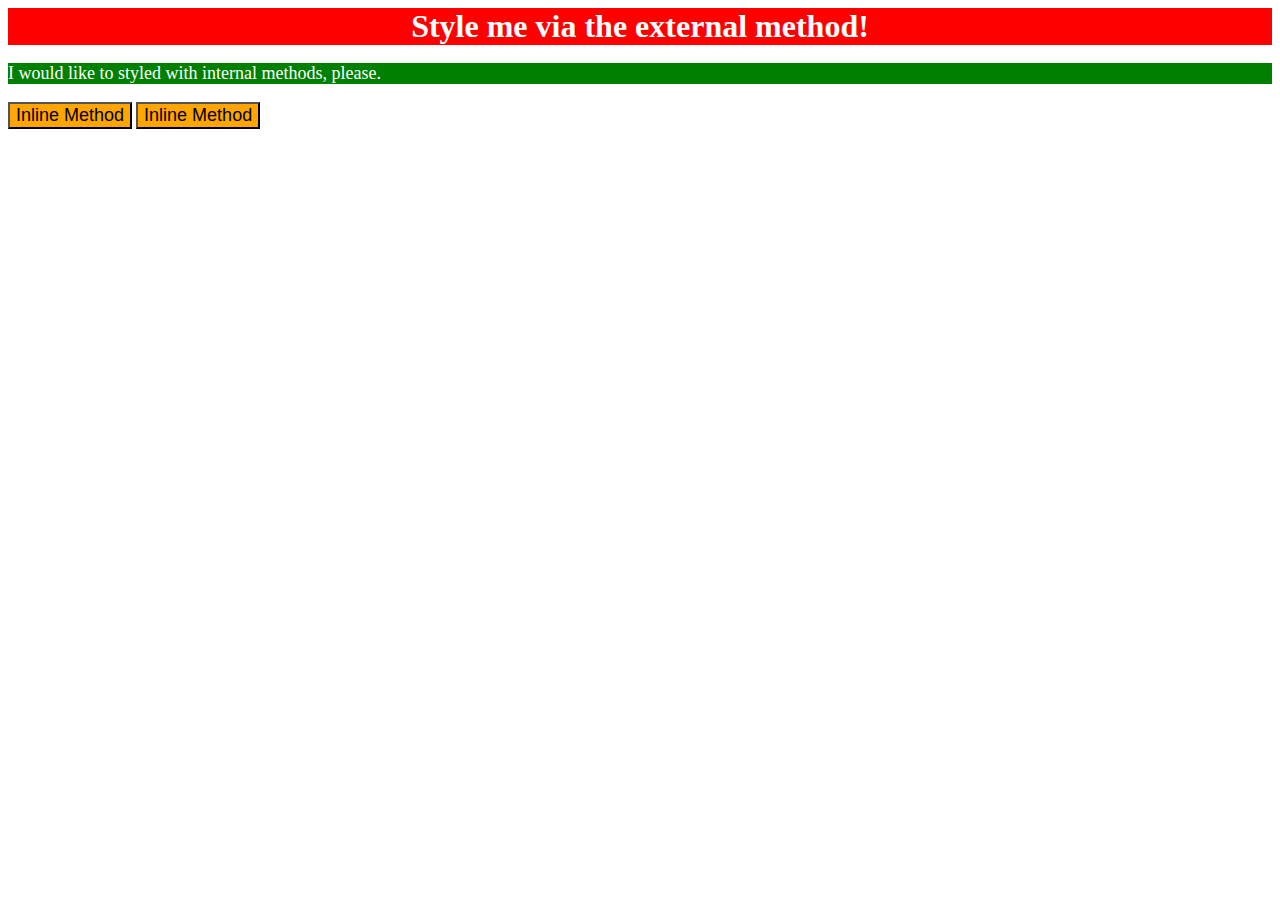
<file: 01-css-methods/index.html>
<!DOCTYPE html>
 <head lang="en">
 <meta charset="UTF-8">
 <link rel="stylesheet" href="styles.css">
 <title>Methodes for adding CSS</title>
    
     <style>
        p {
            font-size: 18px;
            color: white;
            background-color: green;
        }
     </style>


</head>

<body>



    <div>Style me via the external method!</div>
    <p>I would like to styled with internal methods, please.</p>
    <button style="background-color: orange; font-size: 18px">Inline Method</button>
    <button style="background-color: orange; font-size: 18px">Inline Method</button>



</body>
</file>
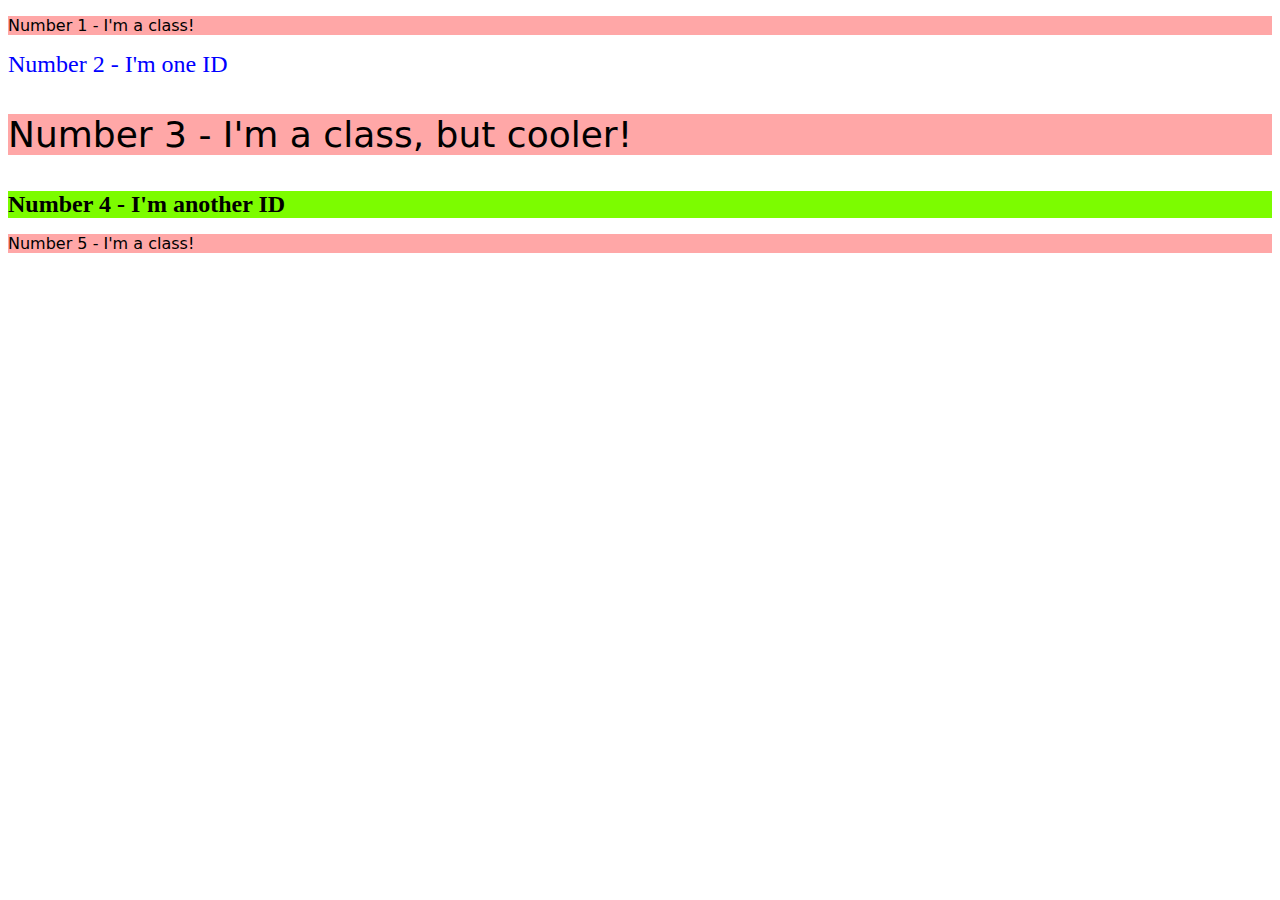
<file: 02-class-id-seletors/index.html>
<!DOCTYPE html>
 <head lang="en">
 <meta charset="UTF-8">
 <link rel="stylesheet" href="styles.css">
 <title>Methodes of using selectors</title>
 </head>

 <body>

    <p class="oddnumbers">Number 1 - I'm a class!</p>
    <div id="bluetext">Number 2 - I'm one ID</div>
    <p class="oddnumbers bigfont" >Number 3 - I'm a class, but cooler!</p>
    <div id="green">Number 4 - I'm another ID</div>
    <p class="oddnumbers">Number 5 - I'm a class!</p>

 </body>
</file>
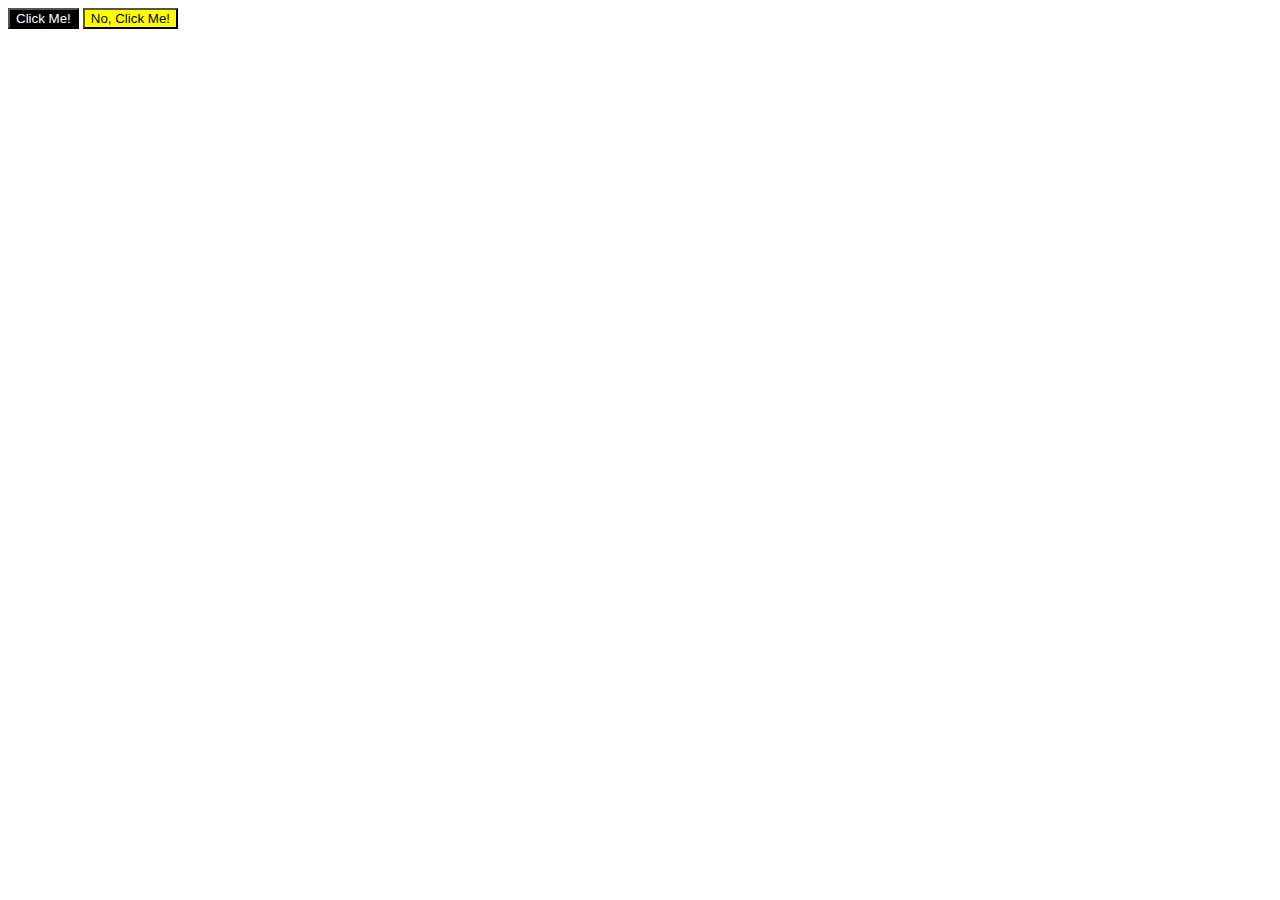
<file: 03-grouping-selectors/index.html>
<!DOCTYPE html>
 <head lang="en">
 <meta charset="UTF-8">
 <link rel="stylesheet" href="style.css">
 <title>Methodes of using grouping selectors</title>
 </head>

<body>
<button class="black">Click Me!</button>
<button class="yellow">No, Click Me!</button>
</body>
</file>
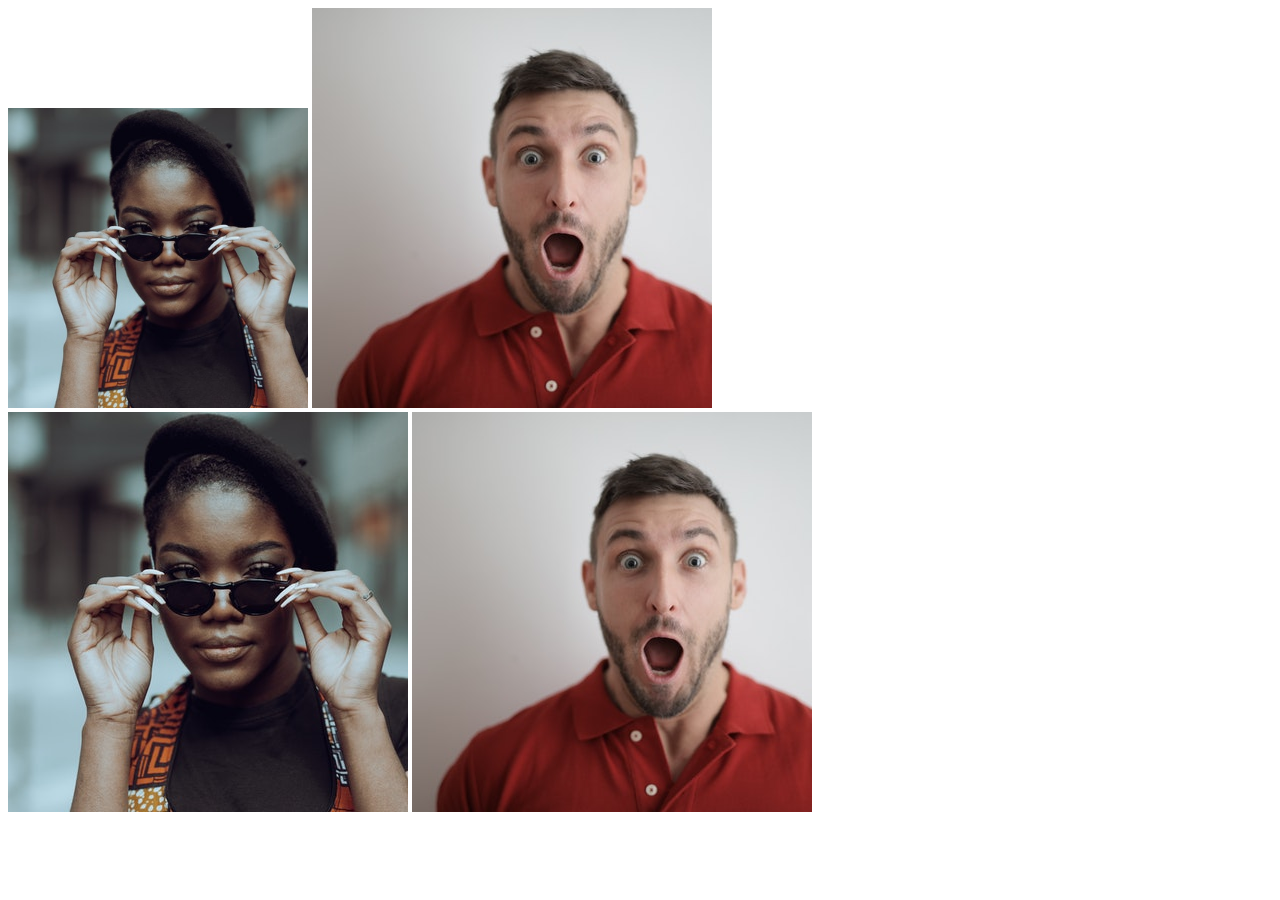
<file: 04-chaining-selectors/index.html>
<!DOCTYPE html>
  <head lang="en">
  <meta charset="UTF-8">
  <link rel="stylesheet" href="styles.css">
  <title>chaining selectors</title>
 </head>

 <body>

  <div>
    <img class="avatar proportioned" src="./images/image2.jpg" alt="A cool woman">
    <img class="avatar distorted" src="./images/image1.jpg" alt="A surprised man">
  </div>
  
  <div>
    <img class="orginal proportioned" src="./images/image2.jpg" alt="A cool woman">
    <img class="orginal distorted" src="./images/image1.jpg" alt="A surprised man">
  </div>

 </body>
</file>
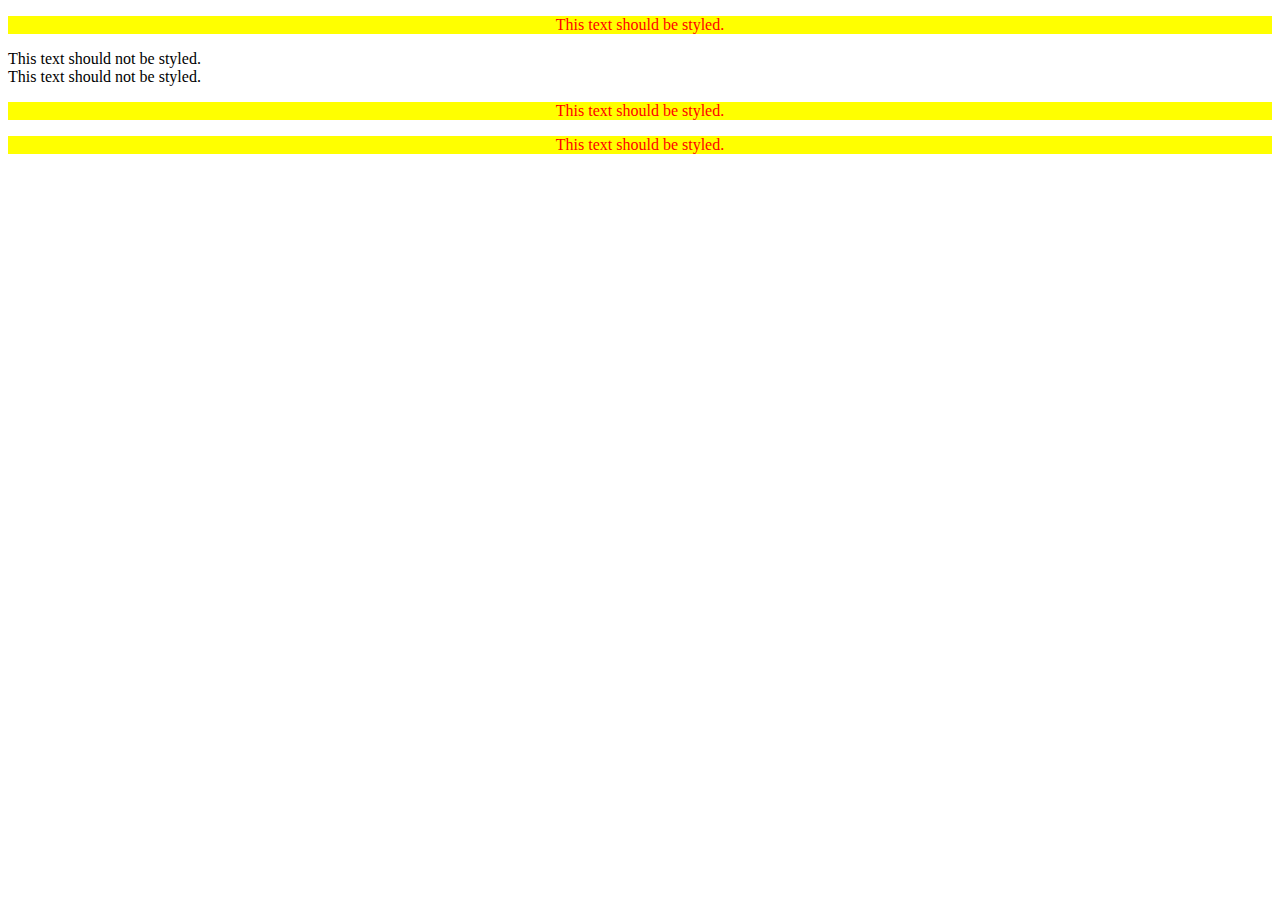
<file: 05-descendant-combinator/index.html>
<!DOCTYPE html>
  <head lang="en">
  <meta charset="UTF-8">
  <link rel="stylesheet" href="style.css">
  <title>descendant combinator</title>
 </head>
<body>
<div class="container">
    <p>This text should be styled.</p>
    <div>This text should not be styled.</div>
    <div>This text should not be styled.</div>
    <p>This text should be styled.</p>
    <p>This text should be styled.</p>
</div>

</body>
</html>
</file>
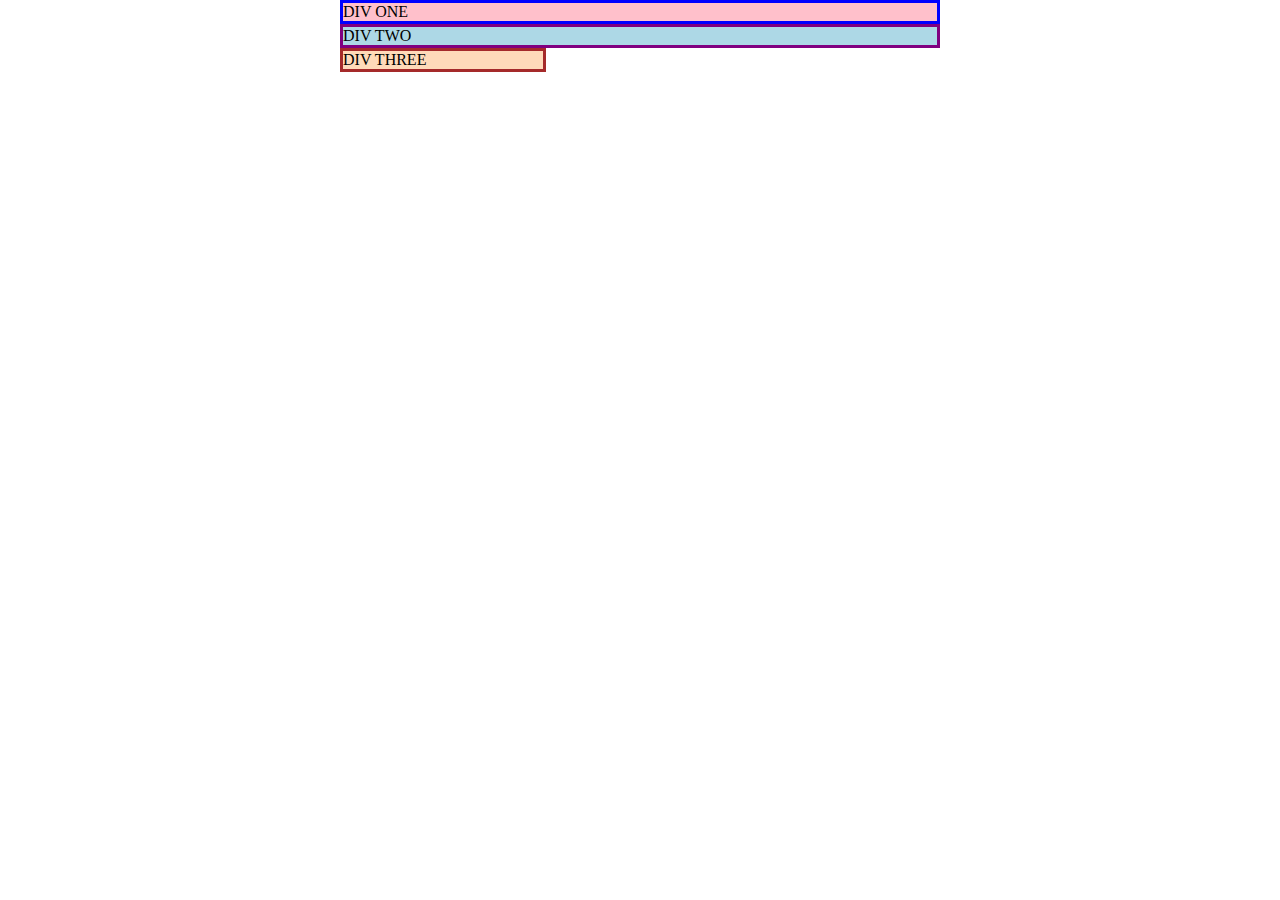
<file: CSS-Block-and-inline/index.html>
<!DOCTYPE html>
<html lang="en">
  <head>
    <meta charset="UTF-8">
    <meta http-equiv="X-UA-Compatible" content="IE=edge">
    <meta name="viewport" content="width=device-width, initial-scale=1.0">
    <title>Margin and Padding exercise</title>
    <link rel="stylesheet" href="style.css">
  </head>
  <body>
    <div class="one">
      DIV ONE
    </div>
    <div class="two">
      DIV TWO
    </div>
    <div class="three">
      DIV THREE
    </div>
  </body>
</html>
</file>
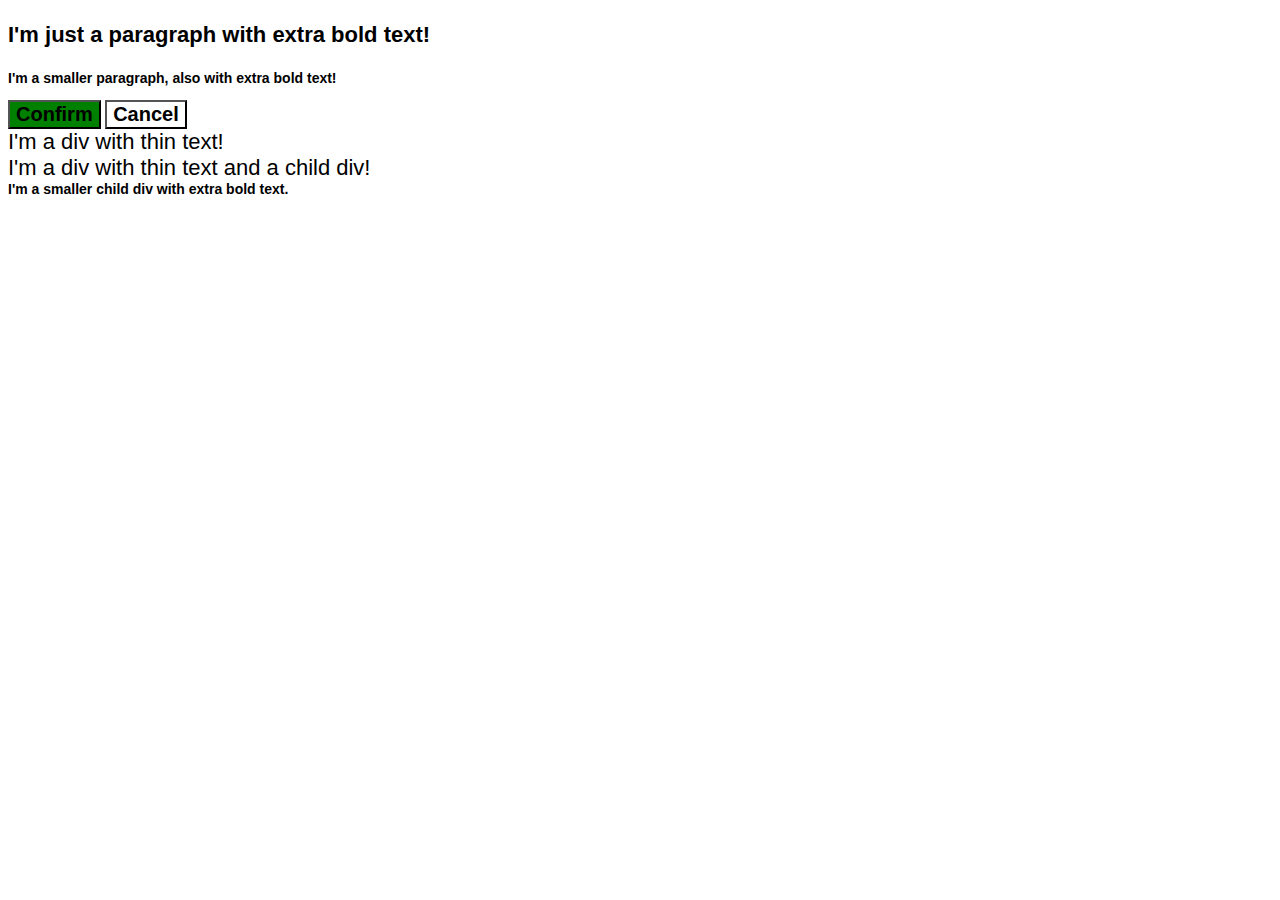
<file: CSS-Cascade/01-cascade-fix/index.html>
<!DOCTYPE html>
<html lang="en">
  <head>
    <meta charset="UTF-8">
    <meta http-equiv="X-UA-Compatible" content="IE=edge">
    <meta name="viewport" content="width=device-width, initial-scale=1.0">
    <title>Fix the Cascade</title>
    <link rel="stylesheet" href="style.css">
  </head>
  <body>
    <p class="para">I'm just a paragraph with extra bold text!</p>
    <p class="small-para">I'm a smaller paragraph, also with extra bold text!</p>

    <button id="confirm-button" class="button confirm">Confirm</button>
    <button id="cancel-button" class="button cancel">Cancel</button>

    <div class="text">I'm a div with thin text!</div>
    <div class="text">I'm a div with thin text and a child div!
      <div class=" child">I'm a smaller child div with extra bold text.</div>
    </div>
  </body>
</html>
</file>
<file: 01-css-methods/styles.css>
div {
    color: white;
    background-color: red;
    font-size: 32px;
    text-align: center;
    font-weight: bold;
}
</file>
<file: 02-class-id-seletors/styles.css>
.oddnumbers{
    background-color: rgb(255, 167, 167);
    font-family: Verdana, "DejaVu Sans", sans-serif;

}

.bigfont{

    font-size: 36px;
}

#bluetext {
    color:blue;
    font-size: 24px;
}

#green {
    font-weight: bold;
    background-color: #7cfc00;
    font-size: 24px;
}
</file>
<file: 03-grouping-selectors/style.css>
.black .yellow {
    font-family: Helvetica,"Times New Roman", sans-serif;
    font-size: 28px;
}

.black{
background-color: black;
color: white;
}

.yellow{
background-color: yellow;
}
</file>
<file: 04-chaining-selectors/styles.css>
.avatar.proportioned{
 width: 300px;
 height: auto;
}
.avatar .distorted{
 width: 200px;
 height: 400px;
}
</file>
<file: 05-descendant-combinator/style.css>
.container > p{
    background-color: yellow;
    color: red;
    text-align: center;
}
</file>
<file: CSS-Block-and-inline/style.css>
body {
    max-width: 600px;
    margin: 0 auto;
  }
  
  .one {
    background: pink;
    border: 3px solid blue;
    /* CHANGE ME */
    padding: 0px;
    margin: 0px;
  }
  
  .two {
    background: lightblue;
    border: 3px solid purple;
    /* CHANGE ME */
    margin-bottom: 0px;
  }
  
  .three {
    background: peachpuff;
    border: 3px solid brown;
    width: 200px;
    /* CHANGE ME */
    padding: 0px;
    margin-left: 0px;
  }
</file>
<file: CSS-Cascade/01-cascade-fix/style.css>
body {
    font-family: Arial, Helvetica, sans-serif;
  }
  
  .para,
  .small-para {
    color: hsl(0, 0%, 0%);

  }
  
  .small-para {
    font-size: 14px;
    font-weight: 700;
  }
  
  .para {
    font-size: 22px;
    font-weight: 900;
  }
  
  .confirm {
    background: green;
    color: white;
    font-weight: bold;
  } 
  .cancel {
    background: rgb(255, 255, 255);
    color: white;
    font-weight: bold;
  } 
  
  .button {
    color: rgb(0, 0, 0);
    font-size: 20px;
  }
  
  .child {
    color: rgb(0, 0, 0);
    font-weight: 900;
    font-size: 14px;
  }
  
  div.text {
    color: rgb(0, 0, 0);
    font-size: 22px;
    font-weight: 100;
  }
</file>
